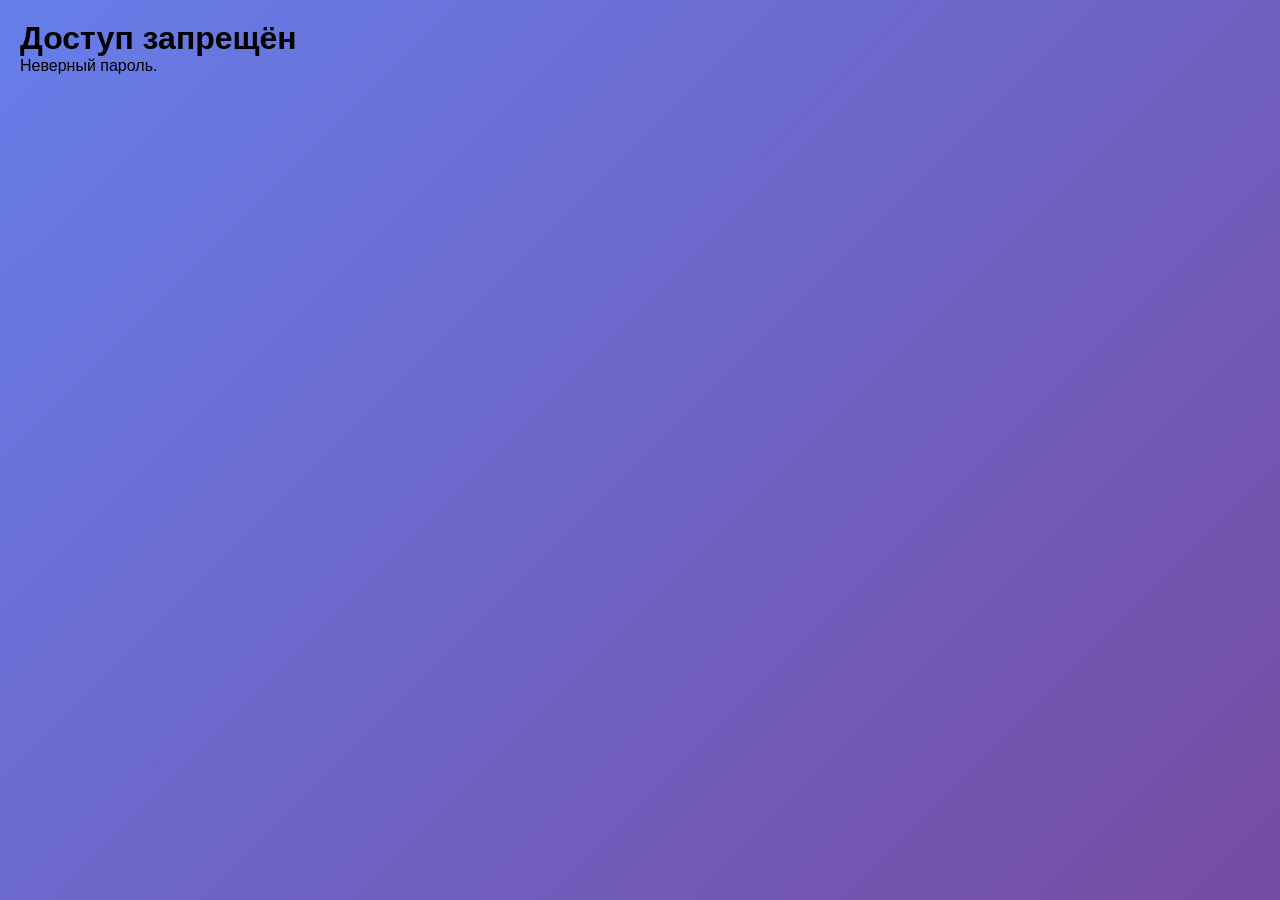
<file: index.html>
<!DOCTYPE html>
<html lang="ru">
<head>
    <meta charset="UTF-8">
    <meta name="viewport" content="width=device-width, initial-scale=1.0">
    <title>Управление оборудованием - Админка</title>
    <link rel="stylesheet" href="styles.css">
</head>
<body>
    <div class="container">
        <div class="header">
            <h1>📋 Управление оборудованием</h1>
            <div class="header-buttons">
                <button class="btn btn-success" onclick="addItem()">➕ Добавить прибор</button>
                <button class="btn btn-primary" onclick="exportToCSV()">📥 Экспорт CSV</button>
                <button class="btn btn-warning" onclick="loadData()">🔄 Обновить</button>
            </div>
        </div>
        
        <div class="filters">
            <div class="search-box">
                <input type="text" id="searchInput" placeholder="🔍 Поиск по названию, серийному номеру, модели..." onkeyup="renderTable()">
            </div>
            <div class="filter-group">
                <select id="docFilter" onchange="renderTable()">
                    <option value="">Все типы документов</option>
                    <option value="Поверка">Поверка</option>
                    <option value="Калибровка">Калибровка</option>
                </select>
                <select id="statusFilter" onchange="renderTable()">
                    <option value="">Все статусы</option>
                    <option value="valid">Действительные</option>
                    <option value="expired">Просроченные</option>
                </select>
            </div>
        </div>
        
        <div class="table-container">
            <table>
                <thead>
                    <tr>
                        <th onclick="sortTable('id')">ID</th>
                        <th onclick="sortTable('name')">Наименование</th>
                        <th onclick="sortTable('serial_number')">Серийный номер</th>
                        <th onclick="sortTable('model')">Модель</th>
                        <th onclick="sortTable('doc_type')">Тип</th>
                        <th onclick="sortTable('verification_date')">Дата поверки</th>
                        <th onclick="sortTable('valid_until')">Действителен до</th>
                        <th>Статус</th>
                        <th>QR-код</th>
                        <th>Действия</th>
                    </tr>
                </thead>
                <tbody id="tableBody">
                    <tr><td colspan="10">Загрузка...</td></tr>
                </tbody>
            </table>
        </div>
    </div>
    
    <!-- Модальное окно редактирования -->
    <div id="editModal" class="modal">
        <div class="modal-content">
            <h2 id="modalTitle">Добавить/Редактировать прибор</h2>
            <input type="text" id="itemName" placeholder="Наименование прибора *" required>
            <input type="text" id="itemSerial" placeholder="Серийный номер">
            <input type="text" id="itemModel" placeholder="Модель">
            <select id="itemDocType">
                <option value="Поверка">Поверка</option>
                <option value="Калибровка">Калибровка</option>
            </select>
            <input type="date" id="itemVerifDate" placeholder="Дата поверки">
            <input type="date" id="itemValidUntil" placeholder="Действителен до (оставьте пустым для бессрочного)">
            <input type="url" id="itemDocLink" placeholder="Ссылка на документ (Яндекс.Диск)">
            <textarea id="itemInfo" placeholder="Дополнительная информация"></textarea>
            <div class="modal-buttons">
                <button class="btn btn-primary" onclick="saveItem()">💾 Сохранить</button>
                <button class="btn btn-danger" onclick="closeModal()">❌ Отмена</button>
            </div>
        </div>
    </div>
    
    <script src="admin.js"></script>
</body>
</html>
</file>
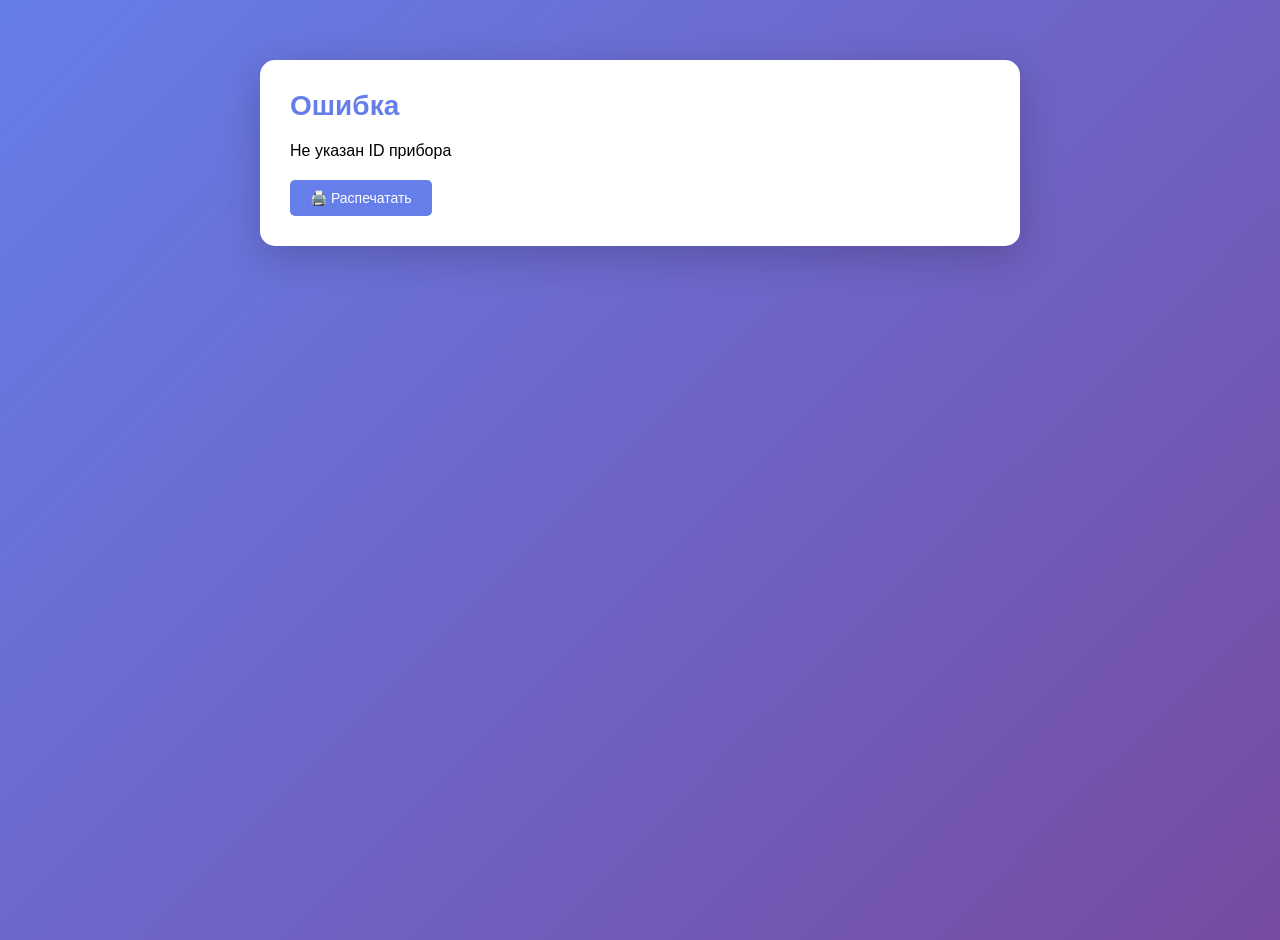
<file: card.html>
<!DOCTYPE html>
<html lang="ru">
<head>
    <meta charset="UTF-8">
    <meta name="viewport" content="width=device-width, initial-scale=1.0">
    <title>Карточка оборудования</title>
    <link rel="stylesheet" href="styles.css">
</head>
<body>
    <div class="card-container" id="cardContainer">
        <div class="equipment-card">
            <h1 id="cardTitle">Загрузка...</h1>
            <div id="cardContent"></div>
            <button class="btn btn-primary" onclick="window.print()" style="margin-top: 20px;">🖨️ Распечатать</button>
        </div>
    </div>
    
    <script>
        // Получить ID из URL
        function getParameterByName(name) {
            const urlParams = new URLSearchParams(window.location.search);
            return urlParams.get(name);
        }
        
        async function loadCard() {
            const id = getParameterByName('id');
            if (!id) {
                document.getElementById('cardTitle').textContent = 'Ошибка';
                document.getElementById('cardContent').innerHTML = '<p>Не указан ID прибора</p>';
                return;
            }
            
            try {
                const response = await fetch('data.json?_=' + Date.now());
                const data = await response.json();
                const equipment = data.equipment || [];
                const item = equipment.find(e => e.id == id);
                
                if (!item) {
                    document.getElementById('cardTitle').textContent = 'Прибор не найден';
                    document.getElementById('cardContent').innerHTML = '<p>Прибор с таким ID не существует</p>';
                    return;
                }
                
                const isExpired = item.valid_until && item.valid_until < new Date().toISOString().split('T')[0];
                const statusText = isExpired ? '❌ ПРОСРОЧЕН' : '✅ ДЕЙСТВИТЕЛЕН';
                const statusColor = isExpired ? '#e53e3e' : '#48bb78';
                
                document.getElementById('cardTitle').textContent = item.name;
                
                document.getElementById('cardContent').innerHTML = `
                    <div class="card-field">
                        <label>📟 Серийный номер</label>
                        <div class="value">${escapeHtml(item.serial_number || '—')}</div>
                    </div>
                    <div class="card-field">
                        <label>🏷️ Модель</label>
                        <div class="value">${escapeHtml(item.model || '—')}</div>
                    </div>
                    <div class="card-field">
                        <label>📄 Тип документа</label>
                        <div class="value">${escapeHtml(item.doc_type || '—')}</div>
                    </div>
                    <div class="card-field">
                        <label>📅 Дата поверки</label>
                        <div class="value">${item.verification_date || '—'}</div>
                    </div>
                    <div class="card-field">
                        <label>⏰ Действителен до</label>
                        <div class="value">${item.valid_until || 'Бессрочно'}</div>
                    </div>
                    <div class="card-field">
                        <label>📎 Статус</label>
                        <div class="value" style="color: ${statusColor}; font-weight: bold;">${statusText}</div>
                    </div>
                    ${item.doc_link ? `
                    <div class="card-field">
                        <label>🔗 Ссылка на документ</label>
                        <div class="value"><a href="${escapeHtml(item.doc_link)}" target="_blank">Открыть документ</a></div>
                    </div>
                    ` : ''}
                    ${item.additional_info ? `
                    <div class="card-field">
                        <label>ℹ️ Дополнительная информация</label>
                        <div class="value">${escapeHtml(item.additional_info)}</div>
                    </div>
                    ` : ''}
                    <div class="card-field">
                        <label>🆔 ID прибора</label>
                        <div class="value">${item.id}</div>
                    </div>
                `;
            } catch (error) {
                console.error('Ошибка:', error);
                document.getElementById('cardTitle').textContent = 'Ошибка загрузки';
                document.getElementById('cardContent').innerHTML = '<p>Не удалось загрузить данные</p>';
            }
        }
        
        function escapeHtml(str) {
            if (!str) return '';
            return str
                .replace(/&/g, '&amp;')
                .replace(/</g, '&lt;')
                .replace(/>/g, '&gt;')
                .replace(/"/g, '&quot;')
                .replace(/'/g, '&#39;');
        }
        
        loadCard();
    </script>
</body>
</html>
</file>
<file: styles.css>
* {
    margin: 0;
    padding: 0;
    box-sizing: border-box;
}

body {
    font-family: 'Segoe UI', Tahoma, Geneva, Verdana, sans-serif;
    background: linear-gradient(135deg, #667eea 0%, #764ba2 100%);
    min-height: 100vh;
}

.container {
    max-width: 1400px;
    margin: 0 auto;
    padding: 20px;
}

/* Шапка */
.header {
    background: white;
    border-radius: 10px;
    padding: 20px;
    margin-bottom: 20px;
    box-shadow: 0 2px 10px rgba(0,0,0,0.1);
    display: flex;
    justify-content: space-between;
    align-items: center;
    flex-wrap: wrap;
    gap: 15px;
}

.header h1 {
    color: #333;
    font-size: 24px;
}

.header-buttons {
    display: flex;
    gap: 10px;
}

/* Кнопки */
.btn {
    padding: 10px 20px;
    border: none;
    border-radius: 5px;
    cursor: pointer;
    font-size: 14px;
    transition: all 0.3s;
}

.btn-primary {
    background: #667eea;
    color: white;
}

.btn-primary:hover {
    background: #5a67d8;
    transform: translateY(-2px);
}

.btn-danger {
    background: #e53e3e;
    color: white;
}

.btn-danger:hover {
    background: #c53030;
}

.btn-success {
    background: #48bb78;
    color: white;
}

.btn-warning {
    background: #ed8936;
    color: white;
}

/* Поиск и фильтры */
.filters {
    background: white;
    border-radius: 10px;
    padding: 20px;
    margin-bottom: 20px;
    box-shadow: 0 2px 10px rgba(0,0,0,0.1);
}

.search-box {
    margin-bottom: 15px;
}

.search-box input {
    width: 100%;
    padding: 12px;
    border: 1px solid #ddd;
    border-radius: 5px;
    font-size: 16px;
}

.filter-group {
    display: flex;
    gap: 10px;
    flex-wrap: wrap;
}

.filter-group select {
    padding: 10px;
    border: 1px solid #ddd;
    border-radius: 5px;
    font-size: 14px;
    flex: 1;
    min-width: 150px;
}

/* Таблица */
.table-container {
    background: white;
    border-radius: 10px;
    overflow-x: auto;
    box-shadow: 0 2px 10px rgba(0,0,0,0.1);
}

table {
    width: 100%;
    border-collapse: collapse;
}

th, td {
    padding: 12px;
    text-align: left;
    border-bottom: 1px solid #eee;
}

th {
    background: #f7f7f7;
    font-weight: 600;
    color: #555;
    cursor: pointer;
}

th:hover {
    background: #e7e7e7;
}

tr:hover {
    background: #f9f9f9;
}

.status-badge {
    display: inline-block;
    padding: 4px 8px;
    border-radius: 4px;
    font-size: 12px;
    font-weight: bold;
}

.status-valid {
    background: #c6f6d5;
    color: #22543d;
}

.status-expired {
    background: #fed7d7;
    color: #742a2a;
}

.status-warning {
    background: #feebc8;
    color: #7c2d12;
}

.qr-code {
    width: 40px;
    height: 40px;
    cursor: pointer;
}

.action-buttons {
    display: flex;
    gap: 5px;
}

.action-buttons button {
    padding: 5px 10px;
    font-size: 12px;
}

/* Модальное окно */
.modal {
    display: none;
    position: fixed;
    top: 0;
    left: 0;
    width: 100%;
    height: 100%;
    background: rgba(0,0,0,0.5);
    z-index: 1000;
    justify-content: center;
    align-items: center;
}

.modal.active {
    display: flex;
}

.modal-content {
    background: white;
    border-radius: 10px;
    padding: 30px;
    max-width: 600px;
    width: 90%;
    max-height: 80vh;
    overflow-y: auto;
}

.modal-content h2 {
    margin-bottom: 20px;
}

.modal-content input,
.modal-content select,
.modal-content textarea {
    width: 100%;
    padding: 10px;
    margin-bottom: 15px;
    border: 1px solid #ddd;
    border-radius: 5px;
    font-size: 14px;
}

.modal-content textarea {
    resize: vertical;
    min-height: 80px;
}

.modal-buttons {
    display: flex;
    gap: 10px;
    justify-content: flex-end;
}

/* Публичная карточка */
.card-container {
    max-width: 800px;
    margin: 40px auto;
    padding: 20px;
}

.equipment-card {
    background: white;
    border-radius: 15px;
    padding: 30px;
    box-shadow: 0 10px 40px rgba(0,0,0,0.2);
}

.equipment-card h1 {
    color: #667eea;
    margin-bottom: 20px;
    font-size: 28px;
}

.card-field {
    margin-bottom: 15px;
    padding: 10px;
    background: #f7f7f7;
    border-radius: 8px;
}

.card-field label {
    font-weight: bold;
    color: #555;
    display: block;
    margin-bottom: 5px;
    font-size: 12px;
    text-transform: uppercase;
}

.card-field .value {
    font-size: 16px;
    color: #333;
    word-break: break-word;
}

.card-field .value a {
    color: #667eea;
    text-decoration: none;
}

.card-field .value a:hover {
    text-decoration: underline;
}

.login-container {
    max-width: 400px;
    margin: 100px auto;
    padding: 20px;
}

.login-box {
    background: white;
    border-radius: 10px;
    padding: 40px;
    text-align: center;
}

.login-box input {
    width: 100%;
    padding: 12px;
    margin: 20px 0;
    border: 1px solid #ddd;
    border-radius: 5px;
    font-size: 16px;
}

.error {
    background: #fed7d7;
    color: #742a2a;
    padding: 10px;
    border-radius: 5px;
    margin-bottom: 20px;
}

@media (max-width: 768px) {
    th, td {
        padding: 8px;
        font-size: 12px;
    }
    
    .btn {
        padding: 6px 12px;
        font-size: 12px;
    }
}
</file>
